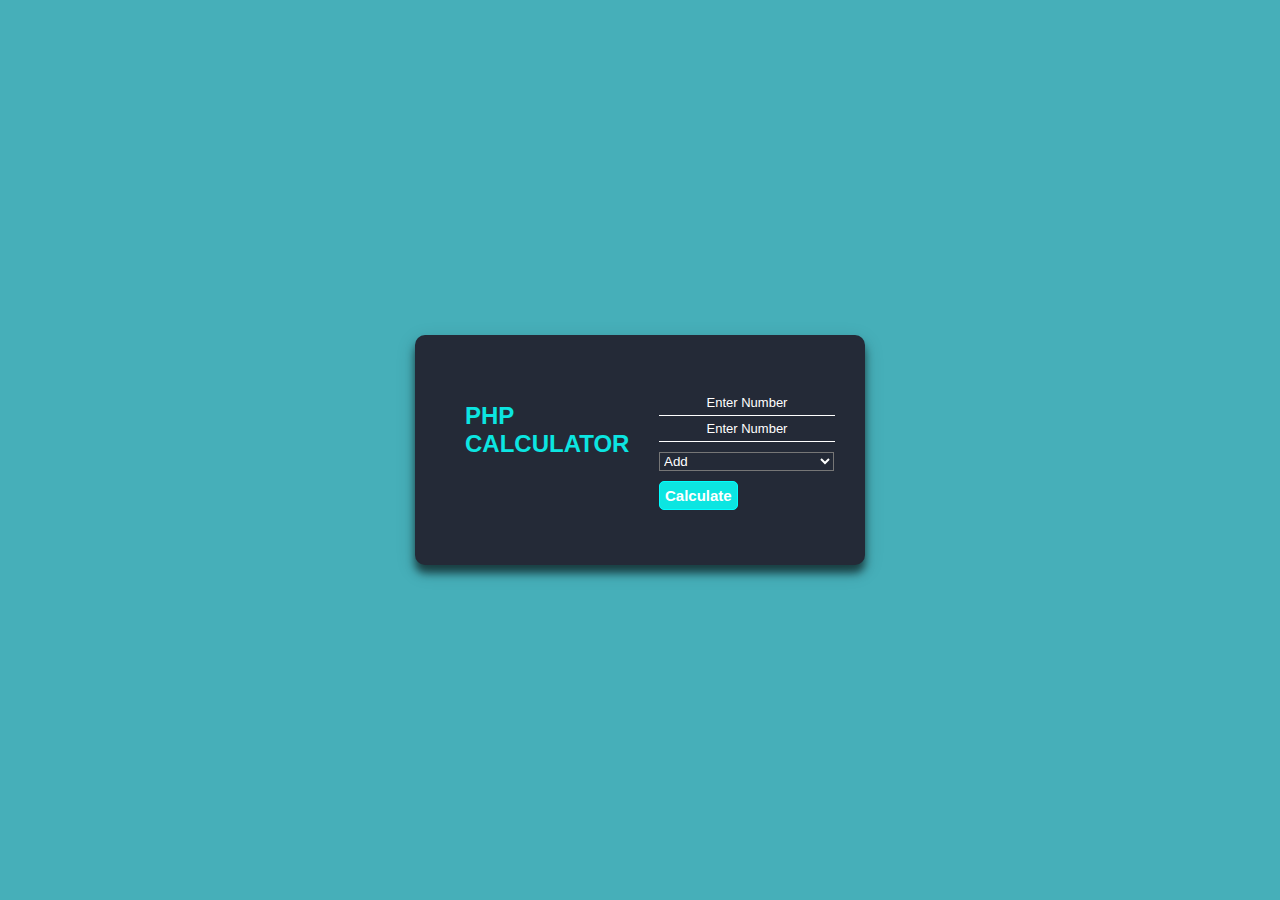
<file: index.html>
<!DOCTYPE html>
<html>
<head>
	<title>Calculator</title>
	<link rel="stylesheet" type="text/css" href="style.css">
</head>
<body>
  
  <div class="container">

  	<div class="box">

  		<div class="left">
     
  			<span>PHP</h3> </span><br> <span>CALCULATOR</span>
  			  		</div>
  		<div class="right">
  			<form>
  				<input class="textBx" type="text" name="" placeholder="Enter Number"><br>
  				<input class="textBx" type="text" name="" placeholder="Enter Number">
  				<br>
  			 <select class="optionBx">
  			 	<option>Add</option>
  			 	<option>Mul</option>
  			 	<option>Sub</option>
  			 	<option>Div</option>
  			 </select><br>
  			 <input id="Btn" type="submit" name="submit" value="Calculate">
  			</form>
  		</div>

  	</div>
  	
  </div>

</body>
</html>
</file>
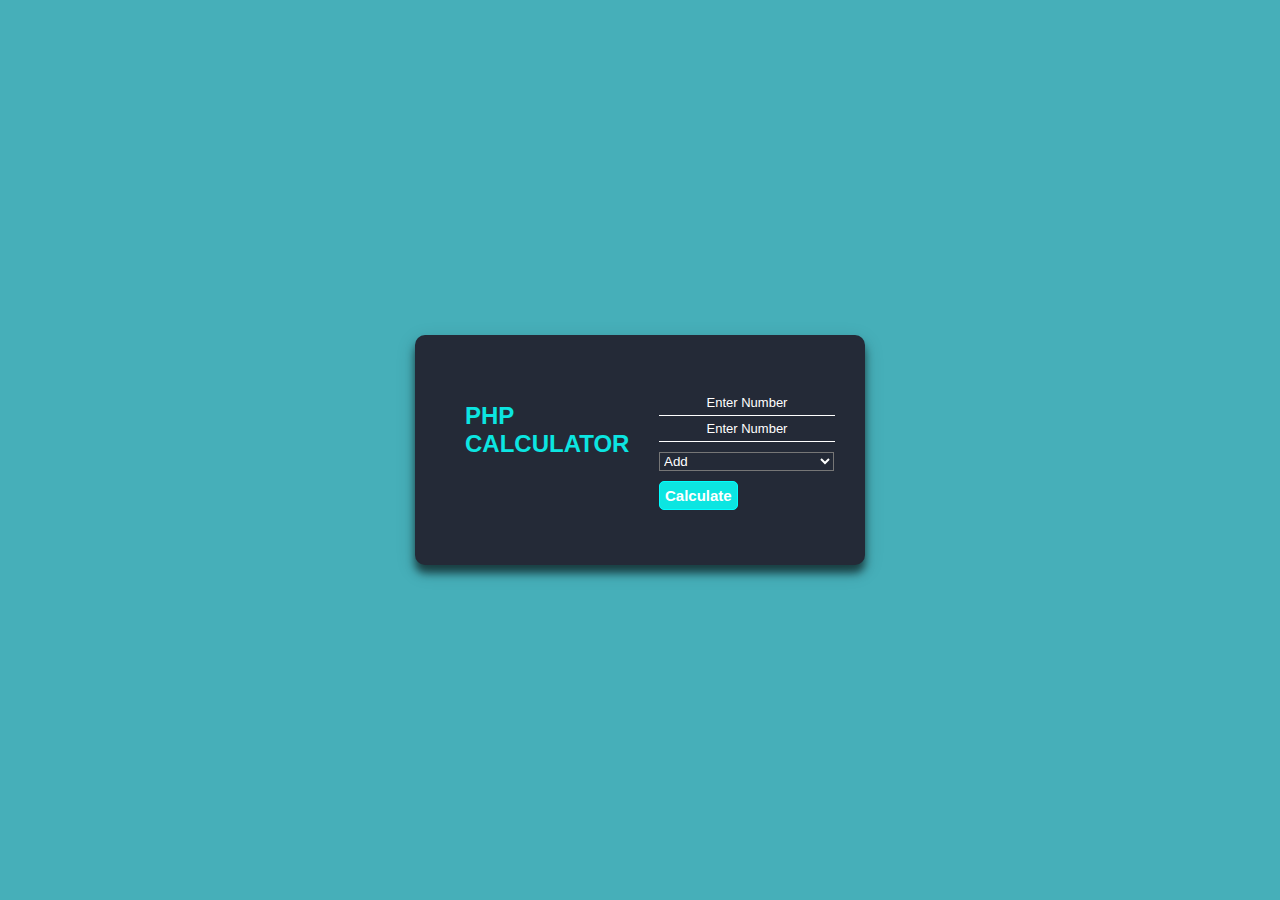
<file: rohit.html>
<!DOCTYPE html>
<html>
<head>
	<title>Calculator</title>
	<link rel="stylesheet" type="text/css" href="style.css">
</head>
<body>
  
  <div class="container">

  	<div class="box">

  		<div class="left">
     
  			<span>PHP</h3> </span><br> <span>CALCULATOR</span>
  			  		</div>
  		<div class="right">
  			<form>
  				<input class="textBx" type="text" name="" placeholder="Enter Number"><br>
  				<input class="textBx" type="text" name="" placeholder="Enter Number">
  				<br>
  			 <select class="optionBx">
  			 	<option>Add</option>
  			 	<option>Mul</option>
  			 	<option>Sub</option>
  			 	<option>Div</option>
  			 </select><br>
  			 <input id="Btn" type="submit" name="submit" value="Calculate">
  			</form>
  		</div>

  	</div>
  	
  </div>

</body>
</html>
</file>
<file: style.css>
*{
	margin: 0;
	padding: 0;
	box-sizing: border-box;
	font-family: sans-serif;
	color: #fff;
}
.container{
	position: relative;
	width: 100%;
	height: 100vh;
	/*background: cyan;*/
	background:#46AFB9; 
}
.container .box{
	/*position: absolute;
	transform: translate(150px, 150px);*/
	position: absolute;
	left: 50%;
	top: 50%;
	transform: translate(-50%, -50%);
	width: 450px;
	height: 230px;
	background: white;
	display: flex;
	justify-content: space-between;
	align-items: center;
	background: #242a37;
	border-radius: 10px;
	box-shadow: 0 8px 8px 0 rgba(0, 0, 0, 0.6), 0 6px 20px 0 rgba(0, 0, 0, 0.15);
	
	



}

/*design of text-php calculaton
*/



span{
	position: relative;
	top: -20px;
	color: cyan;
    /*color: #46AFB9;*/ 

    color: #0ce5e1;
	font-size: 24px;
	font-weight: 700;
	margin-left: 50px;

}

 .right form input{
	    margin-right: 30px;
	    /*width: 100%;*/
		background: transparent;
		box-shadow: none;
		border: none;
		outline: none;
		padding: 5px 0;
		font-size: 13px;
		font-weight: 300;
		color: #fff;
		border-bottom: 1px solid #fff;
		text-align: center;

}
.right  input::placeholder{
		color: #fff;
}
.right form .optionBx{
	background: transparent;
	width: 85%;
	margin-top: 10px;
}
.right form .optionBx select{
	background: transparent;
}
.right form .optionBx option{
	color: #000;
	background: transparent;
}

.Btn{
	width: 50%;
	margin-top: 10px;
	
}
#Btn{
	margin-top: 10px;
	font-size: 15px;
	font-weight: 700;
	border: 1px solid cyan;
	background: #0ce5e1;
	cursor: pointer;
	border-radius: 5px;
	padding: 5px;
}
#Btn:hover{
	color: #242a37;
	
	transition: 0.2s;

}
</file>
